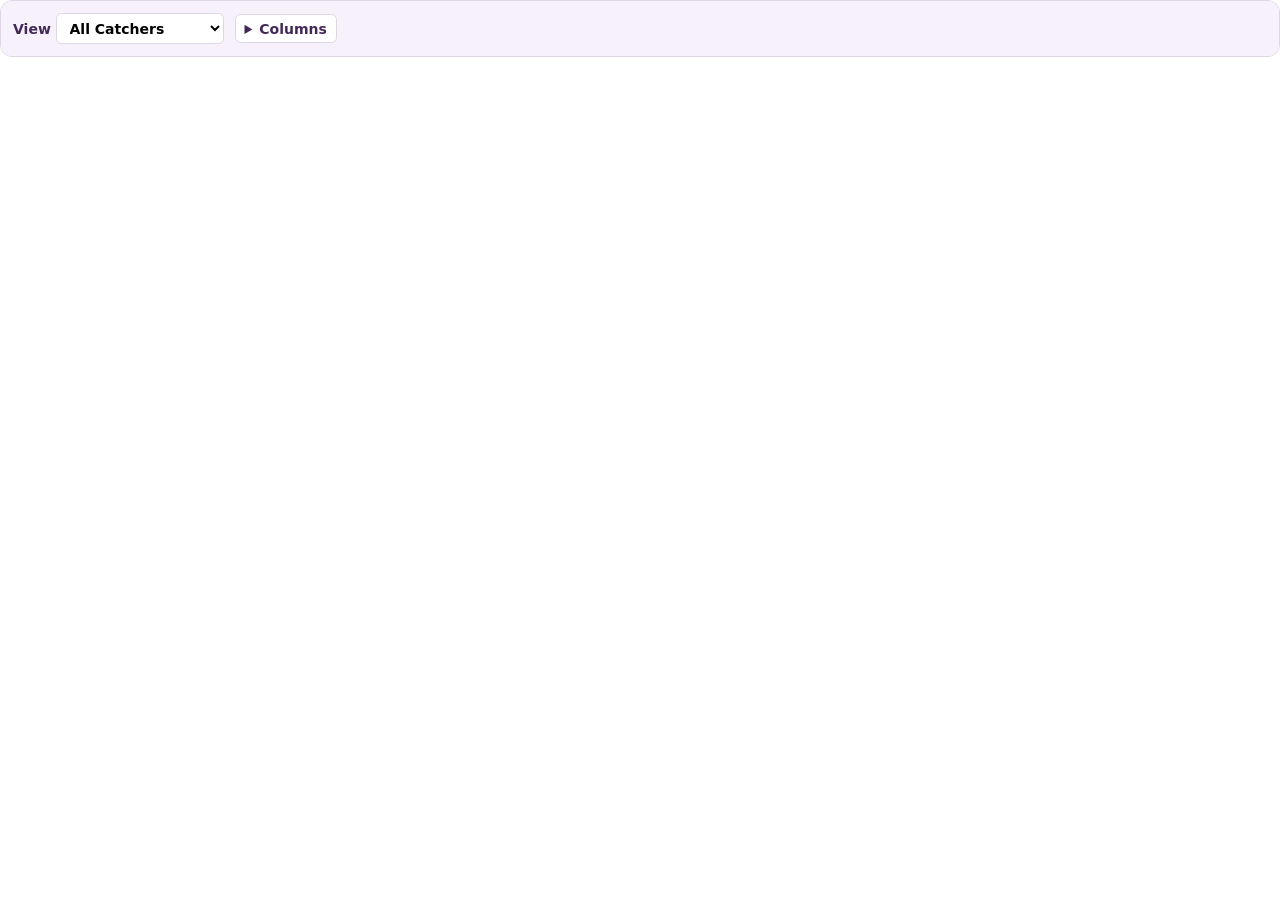
<file: receiving_table/index.html>
<!doctype html>
<html lang="en">
<meta charset="utf-8">
<title>Catcher Lab Leaderboard</title>
<style>
  * { box-sizing: border-box; }
  body { margin: 0; font: 14px system-ui, sans-serif; color: #292331; }
  button, select, summary { font: inherit; }
  button { cursor: pointer; }
  .report { background: #fff; border: 1px solid #ded5e5; border-radius: .75rem; overflow: hidden; }
  .toolbar { display: flex; flex-wrap: wrap; align-items: center; gap: .65rem; padding: .75rem; background: #f6f1fa; }
  .toolbar label, .toolbar summary { font-weight: 650; color: #432958; }
  .toolbar select, .toolbar summary { background: #fff; padding: .35rem .55rem; border: 1px solid #ded5e5; border-radius: .35rem; }
  .toolbar details[open] { flex-basis: 100%; }
  .column-options { display: flex; flex-wrap: wrap; gap: .5rem 1rem; padding-top: .5rem; }
  .column-options input { accent-color: #6a398a; }
  .results { margin-left: auto; font-size: .84rem; color: #5f5269; }
  .grid { max-height: 510px; overflow: auto; }
  table { width: 100%; min-width: 520px; border-spacing: 0; }
  th, td { text-align: center; padding: .48rem .28rem; border-bottom: 1px solid #eee8f1; }
  thead th { position: sticky; top: 0; z-index: 1; background: #492c60; color: white; }
  th button, td button { color: inherit; background: transparent; border: 0; padding: .12rem .19rem; }
  th button { font-weight: 650; }
  th[aria-sort] { box-shadow: inset 0 -3px #e4bd62; }
  td.sorted { background: #eee4f7; font-weight: 700; }
  .rank { color: #65546f; width: 2.6rem; }
  .pin-cell { width: 2.5rem; }
  .pin { font-size: 1.12rem; color: #654379; min-width: 29px; }
  .pin[aria-pressed="true"] { color: #7c5709; }
  tbody.players tr:nth-child(even) { background: #f9f6fb; }
  tbody.pinned tr { background: #fff7dd; }
  tbody.benchmarks tr { background: #f6f0fa; }
  tbody tr:hover td { box-shadow: inset 0 0 0 100px #6632810c; }
  tr.section td { text-align: left; background: #fff; padding: .55rem .65rem .3rem; }
  .section span { display: inline-block; padding: .16rem .55rem; font-size: .75rem; font-weight: 750; border-radius: 1rem; color: #4a2c62; background: #eee4f7; }
  .pinned .section span { color: #6e4a04; background: #ffedb5; }
  td button.metric, td a { color: #653397; text-decoration: underline; text-underline-offset: .14em; }
  td { font-variant-numeric: tabular-nums; }
  :focus-visible { outline: 2px solid #b58126; outline-offset: 1px; }
  .empty { padding: 1rem; text-align: center; }
  @media (max-width: 480px) {
    body { font-size: 13px; }
    .toolbar { padding: .55rem; gap: .45rem; }
    .results { margin-left: 0; }
  }
</style>
<div class="report">
  <div class="toolbar">
    <label>View
      <select id="report-view">
        <option value="all">All Catchers</option>
        <option value="pinned">Pinned Catchers</option>
      </select>
    </label>
    <details>
      <summary>Columns</summary>
      <div class="column-options"></div>
    </details>
    <span class="results" role="status"></span>
  </div>
  <div class="grid" tabindex="0" aria-label="Scrollable leaderboard">
    <table aria-label="Receiving Leaderboard">
      <thead></thead>
      <tbody class="benchmarks"></tbody>
      <tbody class="pinned"></tbody>
      <tbody class="players"></tbody>
    </table>
    <div class="empty" hidden></div>
  </div>
</div>
<script>
  const report = document.querySelector(".report");
  const table = document.querySelector("table");
  const head = table.tHead;
  const [benchmarks, pinnedBody, playerBody] = table.tBodies;
  const empty = document.querySelector(".empty");
  const view = document.querySelector("#report-view");
  const options = document.querySelector(".column-options");
  const status = document.querySelector(".results");
  const whole = new Intl.NumberFormat("en-US");
  const decimal = new Intl.NumberFormat("en-US", {minimumFractionDigits: 2, maximumFractionDigits: 2});
  let rows = [];
  let qualifiedStats = null;
  let headers = [];
  let integerColumns = [];
  let hidden = new Set();
  let pins = new Set();
  let sort = 2;
  let ascending = false;
  let reportName = "";

  function notify(type, payload = {}) {
    window.parent.postMessage({isStreamlitMessage: true, type, ...payload}, "*");
  }

  function choose(row, column) {
    notify("streamlit:setComponentValue", {
      dataType: "json",
      value: {catcher: row.id, column, click: Date.now()}
    });
  }

  function readPreference(kind) {
    try {
      const values = JSON.parse(localStorage.getItem(`catcher-lab:${reportName}:${kind}`));
      return new Set(Array.isArray(values) ? values : []);
    } catch {
      return new Set();
    }
  }

  function savePreference(kind, values) {
    try { localStorage.setItem(`catcher-lab:${reportName}:${kind}`, JSON.stringify([...values])); }
    catch { /* Keep the current settings for this session. */ }
  }

  function visibleColumns() {
    return headers.map((_, index) => index).filter(index => !hidden.has(headers[index]));
  }

  function format(value, index, summary = false) {
    if (!Number.isFinite(value)) return "—";
    if (["50/50 Strike Rate", "50/50%", "Block Rate"].includes(headers[index])) return `${decimal.format(value)}%`;
    return (!summary && integerColumns.includes(headers[index]) ? whole : decimal).format(value);
  }

  function addHeading(body, title, columns) {
    const cell = body.insertRow().insertCell();
    cell.parentElement.className = "section";
    cell.colSpan = columns.length + 2;
    const badge = document.createElement("span");
    badge.textContent = title;
    cell.append(badge);
  }

  function addSummary(body, title, columns, values, roundedCounts = false) {
    const row = body.insertRow();
    row.insertCell();
    row.insertCell();
    for (const index of columns) {
      const cell = row.insertCell();
      cell.textContent = index === 0 ? title : Number.isFinite(values[index]) ? format(values[index], index, !roundedCounts) : "—";
    }
  }

  function quantile(values, fraction) {
    const ordered = [...values].sort((a, b) => a - b);
    const position = (ordered.length - 1) * fraction;
    const bottom = Math.floor(position);
    return ordered[bottom] + (ordered[Math.ceil(position)] - ordered[bottom]) * (position - bottom);
  }

  function playerRow(body, row, rank, columns, group) {
    const tr = body.insertRow();
    const pin = document.createElement("button");
    pin.type = "button";
    pin.className = "pin";
    pin.id = `pin-${group}-${row.id}`;
    pin.textContent = pins.has(row.id) ? "★" : "☆";
    pin.setAttribute("aria-label", `${pins.has(row.id) ? "Unpin" : "Pin"} ${row.values[0]}`);
    pin.setAttribute("aria-pressed", String(pins.has(row.id)));
    pin.addEventListener("click", () => {
      if (pins.has(row.id)) pins.delete(row.id);
      else pins.add(row.id);
      savePreference("pins", pins);
      render();
      (document.getElementById(pin.id) || view).focus({preventScroll: true});
    });
    const pinCell = tr.insertCell();
    pinCell.className = "pin-cell";
    pinCell.append(pin);
    const rankCell = tr.insertCell();
    rankCell.className = "rank";
    rankCell.textContent = rank;
    for (const index of columns) {
      const cell = tr.insertCell();
      const value = row.values[index];
      if (index === sort) cell.classList.add("sorted");
      if (!index) {
        const link = document.createElement("a");
        link.href = row.profile;
        link.target = "_blank";
        link.rel = "noopener";
        link.textContent = value;
        link.addEventListener("click", event => {
          if (event.metaKey || event.ctrlKey || event.shiftKey || event.altKey) return;
          event.preventDefault();
          choose(row, headers[index]);
        });
        cell.append(link);
      } else {
        const button = document.createElement("button");
        button.type = "button";
        button.className = "metric";
        button.textContent = format(value, index);
        button.setAttribute("aria-label", `${row.values[0]}, ${headers[index]} ${button.textContent}. Review pitches`);
        button.addEventListener("click", () => choose(row, headers[index]));
        cell.append(button);
      }
    }
  }

  function render() {
    head.replaceChildren();
    benchmarks.replaceChildren();
    pinnedBody.replaceChildren();
    playerBody.replaceChildren();
    const columns = visibleColumns();
    const header = head.insertRow();
    for (const name of ["★", "#"]) {
      const cell = document.createElement("th");
      cell.scope = "col";
      cell.textContent = name;
      cell.setAttribute("aria-label", name === "★" ? "Pinned" : "Rank");
      header.append(cell);
    }
    for (const index of columns) {
      const cell = document.createElement("th");
      cell.scope = "col";
      if (index === sort) cell.setAttribute("aria-sort", ascending ? "ascending" : "descending");
      const button = document.createElement("button");
      button.type = "button";
      button.id = `sort-${index}`;
      button.textContent = headers[index];
      if (index === sort) {
        const arrow = document.createElement("span");
        arrow.setAttribute("aria-hidden", "true");
        arrow.textContent = ascending ? " ↑" : " ↓";
        button.append(arrow);
      }
      button.addEventListener("click", () => {
        ascending = sort === index ? !ascending : index === 0;
        sort = index;
        render();
        document.getElementById(`sort-${index}`).focus({preventScroll: true});
      });
      cell.append(button);
      header.append(cell);
    }
    const ordered = [...rows].sort((left, right) => {
      const a = left.values[sort];
      const b = right.values[sort];
      if (a == null && b != null) return 1;
      if (b == null && a != null) return -1;
      const comparison = sort === 0 ? a.localeCompare(b) : a - b;
      return (ascending ? comparison : -comparison) || left.values[0].localeCompare(right.values[0]);
    });
    const ranks = new Map();
    ordered.forEach((row, index) => {
      const prior = ordered[index - 1];
      ranks.set(row.id, prior && row.values[sort] === prior.values[sort] ? ranks.get(prior.id) : index + 1);
    });
    const pinned = ordered.filter(row => pins.has(row.id));
    const ranked = ordered.filter(row => !pins.has(row.id));
    status.textContent = `${whole.format(rows.length)} catchers · ${whole.format(pinned.length)} pinned`;
    if (qualifiedStats || rows.length) {
      addHeading(benchmarks, "Qualified Catcher Benchmarks", columns);
      const mean = qualifiedStats?.mean ?? headers.map((_, index) => index ? rows.reduce((sum, row) => sum + row.values[index], 0) / rows.length : 0);
      const percentile = qualifiedStats?.percentile ?? headers.map((_, index) => index ? quantile(rows.map(row => row.values[index]), .9) : 0);
      addSummary(benchmarks, "Average", columns, mean);
      addSummary(benchmarks, "90th Percentile", columns, percentile);
    }
    if (pinned.length) {
      addHeading(pinnedBody, "Pinned Comparison", columns);
      for (const row of pinned) playerRow(pinnedBody, row, ranks.get(row.id), columns, "pinned");
      const totals = headers.map((_, index) => index ? pinned.reduce((sum, row) => sum + row.values[index], 0) : 0);
      const rateIndex = headers.findIndex(name => name === "jcSL+" || name === "Block+");
      const totalsKey = headers[rateIndex] === "Block+" ? "blockTotals" : "strikeTotals";
      if (rateIndex >= 0) {
        const actual = pinned.reduce((sum, row) => sum + (row[totalsKey]?.[0] ?? 0), 0);
        const expected = pinned.reduce((sum, row) => sum + (row[totalsKey]?.[1] ?? 0), 0);
        totals[rateIndex] = expected ? actual / expected * 100 : NaN;
      }
      for (const name of ["50/50 Strike Rate", "50/50%", "Win+", "Gimme+", "Block Rate", "Routine+", "Extended+", "Difficult+"]) {
        const index = headers.indexOf(name);
        if (index < 0) continue;
        const parts = pinned.map(row => row.bandTotalsByMetric?.[name] || row.bandTotals || [0, 0]);
        const actual = parts.reduce((sum, pair) => sum + pair[0], 0);
        const denominator = parts.reduce((sum, pair) => sum + pair[1], 0);
        totals[index] = denominator ? 100 * actual / denominator : NaN;
      }
      addSummary(pinnedBody, "Combined", columns, totals, true);
    }
    if (ranked.length && view.value === "all") {
      addHeading(playerBody, "Catcher Rankings", columns);
      for (const row of ranked) playerRow(playerBody, row, ranks.get(row.id), columns, "ranked");
    }
    empty.hidden = rows.length > 0 && (view.value === "all" || pinned.length > 0);
    empty.textContent = rows.length ? "Pin catchers from All Catchers to compare them here." : "No catchers match these filters.";
  }

  function renderOptions() {
    options.replaceChildren();
    headers.slice(1).forEach(name => {
      const label = document.createElement("label");
      const input = document.createElement("input");
      input.type = "checkbox";
      input.checked = !hidden.has(name);
      input.addEventListener("change", () => {
        if (input.checked) hidden.delete(name);
        else hidden.add(name);
        if (hidden.has(headers[sort])) {
          sort = visibleColumns()[1] ?? 0;
          ascending = sort === 0;
        }
        savePreference("columns", hidden);
        render();
      });
      label.append(input, " ", name);
      options.append(label);
    });
  }

  view.addEventListener("change", render);
  window.addEventListener("message", event => {
    if (event.source !== window.parent || event.data?.type !== "streamlit:render") return;
    const args = event.data.args;
    rows = args.rows;
    qualifiedStats = args.benchmarks;
    headers = args.headers;
    integerColumns = args.integer_columns || [headers[1]];
    const nextName = args.table_label || "Receiving Leaderboard";
    if (nextName !== reportName) {
      reportName = nextName;
      pins = readPreference("pins");
      hidden = readPreference("columns");
      if (hidden.has(headers[sort])) {
        sort = visibleColumns()[1] ?? 0;
        ascending = sort === 0;
      }
      renderOptions();
    }
    table.setAttribute("aria-label", reportName);
    render();
  });
  new ResizeObserver(() => notify("streamlit:setFrameHeight", {height: report.offsetHeight})).observe(report);
  notify("streamlit:componentReady", {apiVersion: 1});
</script>
</html>
</file>
